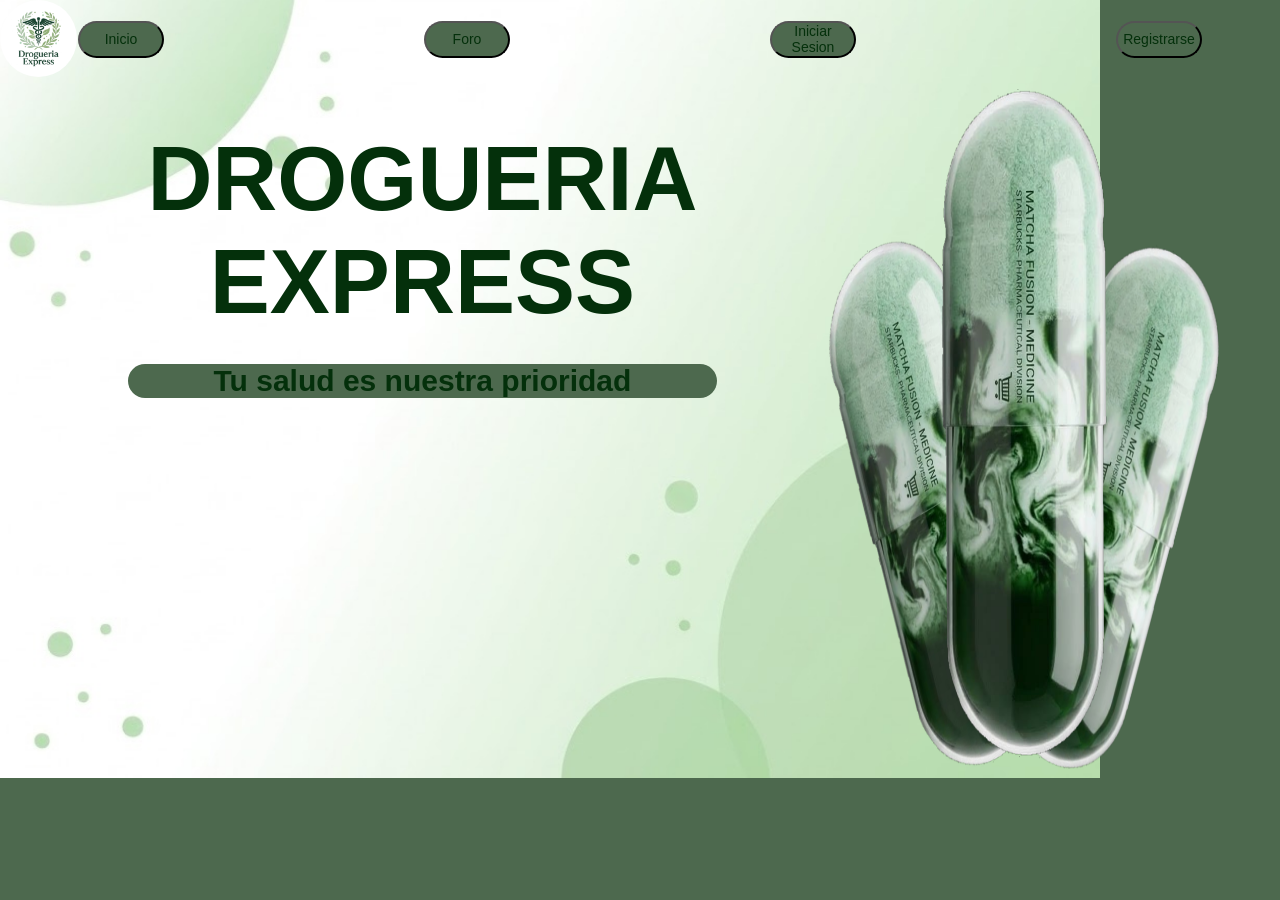
<file: index.html>
<!DOCTYPE html>
<html lang="es">
<head>
    <meta charset="UTF-8">
    <meta name="viewport" content="width=device-width, initial-scale=1.0">
    <title>Drogueria Express</title>
    <link rel="stylesheet" href="index.css">
    <link rel="icon" href="logo.jpeg" type="image/x-icon">
    
</head>
<body>
    <img src="pastilla.png" alt="" class="pastilla">
    <header>
        <img src="logo.jpeg" alt="" class="logo">
        <nav class="navegacion">
        <a href=index.html> <button>Inicio </button></a>
        <a href=foro.html> <button>Foro </button></a>
        <a href="login.html"><button>Iniciar Sesion</button></a>
        <a href="registro.html"><button>Registrarse</button></a>
        </nav>
    </header>

    <main>
        <h1>DROGUERIA <br> EXPRESS</h1>
        <h2>Tu salud es nuestra prioridad</h2>

    </main>

    <footer>
        
    </footer>
</body>
</html>
</file>
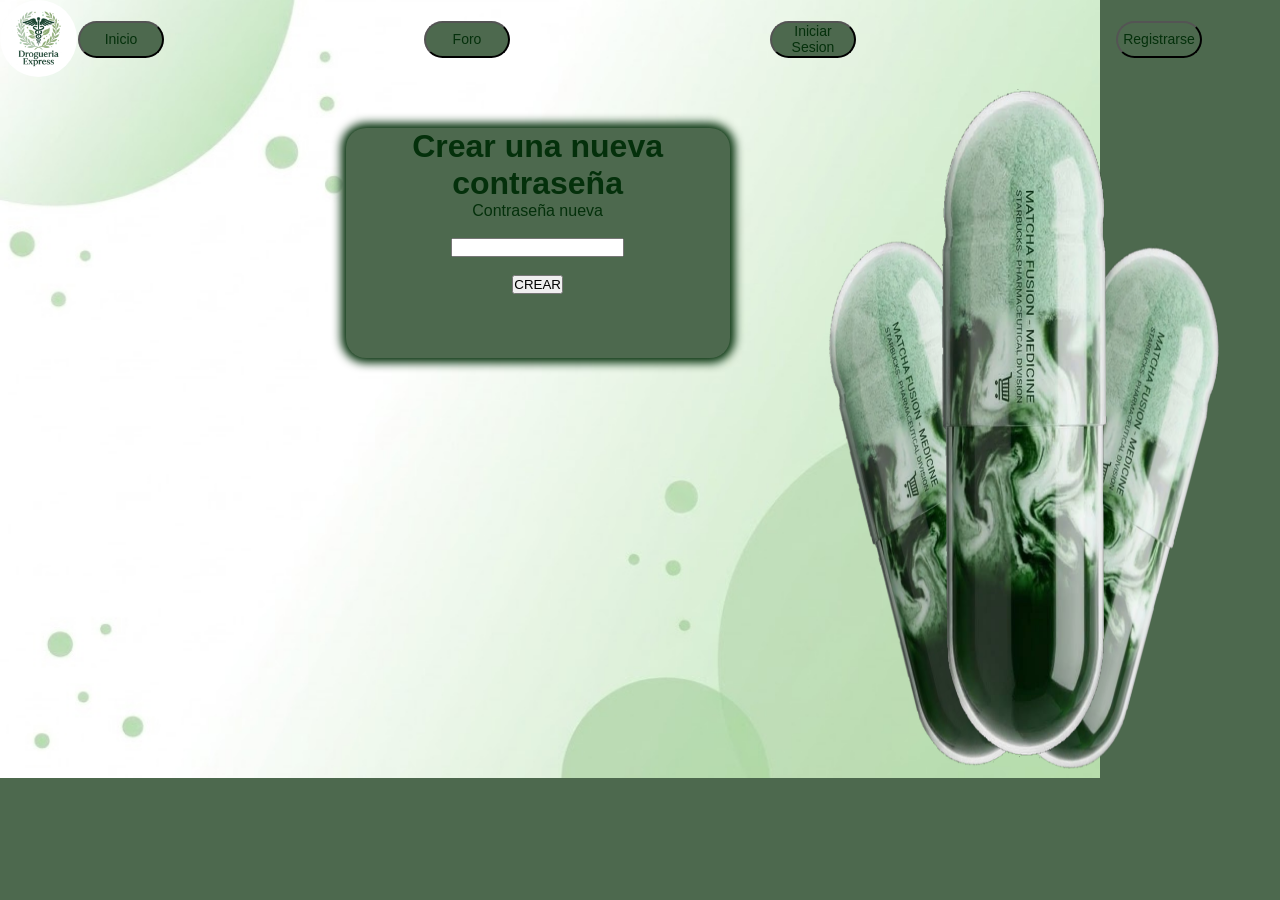
<file: contra.html>
<!DOCTYPE html>
<html lang="es">
<head>
    <meta charset="UTF-8">
    <meta name="viewport" content="width=device-width, initial-scale=1.0">
    <title>madre</title>
    <link rel="stylesheet" href="contra.css">
    <link rel="icon" href="logo.jpeg" type="image/x-icon">
    
</head>

<body>

    <img src="pastilla.png" alt="" class="pastilla">

    <header>

        <img src="logo.jpeg" alt="" class="logo">

        <nav class="navegacion">

        <a href=index.html> <button>Inicio </button></a>
        <a href=foro.html> <button>Foro </button></a>
        <a href="login.html"><button>Iniciar Sesion</button></a>
        <a href="registro.html"><button>Registrarse</button></a>

        </nav>

    </header>

    <main>

        <div class="targeta">
        <H1>Crear una nueva contraseña</H1>
        <lebel>Contraseña nueva</lebel>  
    <br><br>
    <input type="password" name="Password" required>
    <br><br>
    <input type="submit" value="CREAR">
    </div>

    </main>

    <footer>

       
        
    </footer>
</body>
</html>
</file>
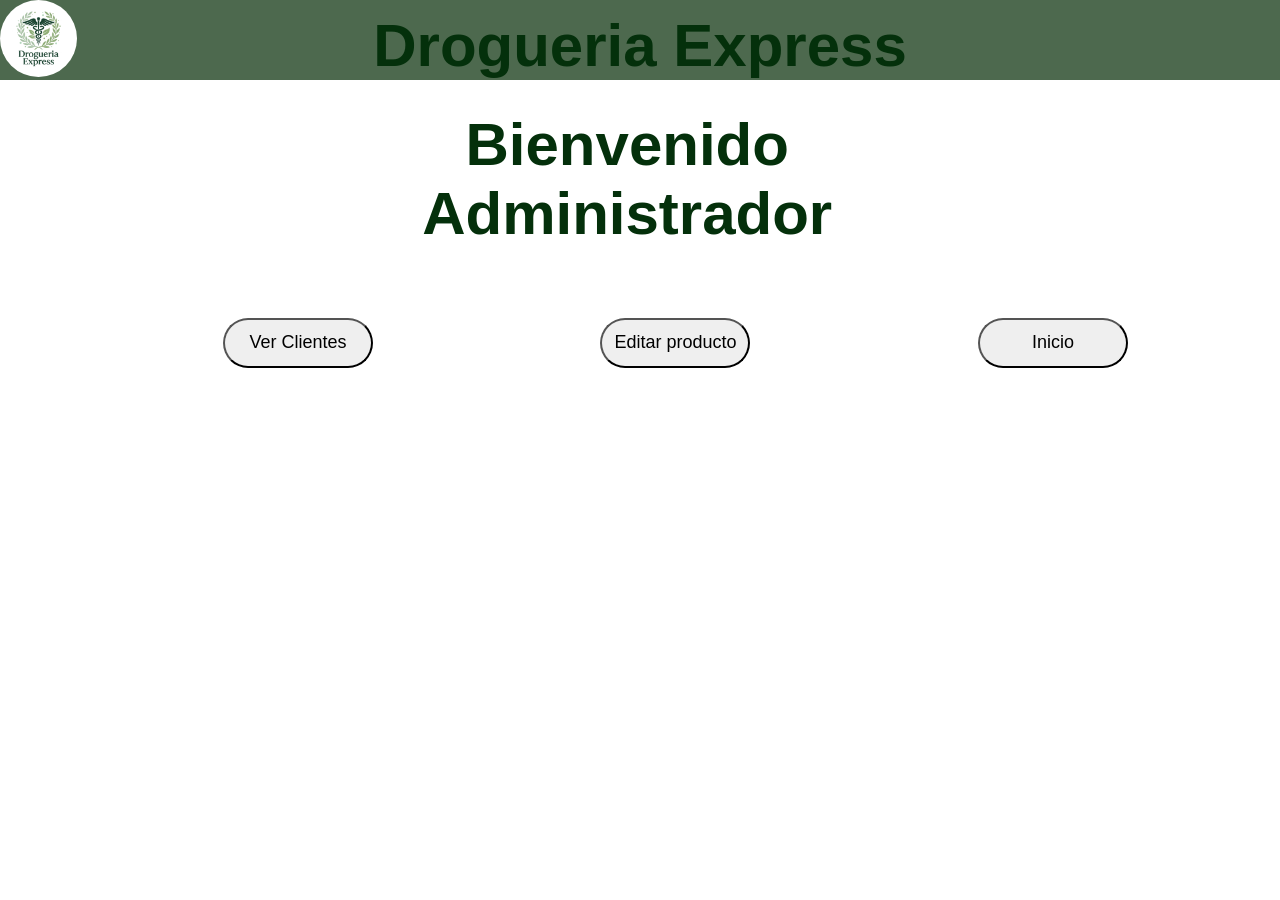
<file: inicioadmin.html>
<!DOCTYPE html>
<html lang="en">
<head>
    <meta charset="UTF-8">
    <meta name="viewport" content="width=device-width, initial-scale=1.0">
    <title>Document</title>
     <link rel="stylesheet" href="inicioadmin.css">
    <link rel="icon" href="logo.jpeg" type="image/x-icon">
</head>
<body>
    <header>
        <img src="logo.jpeg" alt="" class="logo">
        <H3>Drogueria Express</H3>
    </header>
    <main>
        <h1>Bienvenido Administrador</h1>
        <button>Ver Clientes</button>
        <button>Editar producto</button>
        <a href=index.html> <button>Inicio</button> </a>
    </main>
    <footer>

    </footer>
</body>
</html>
</file>
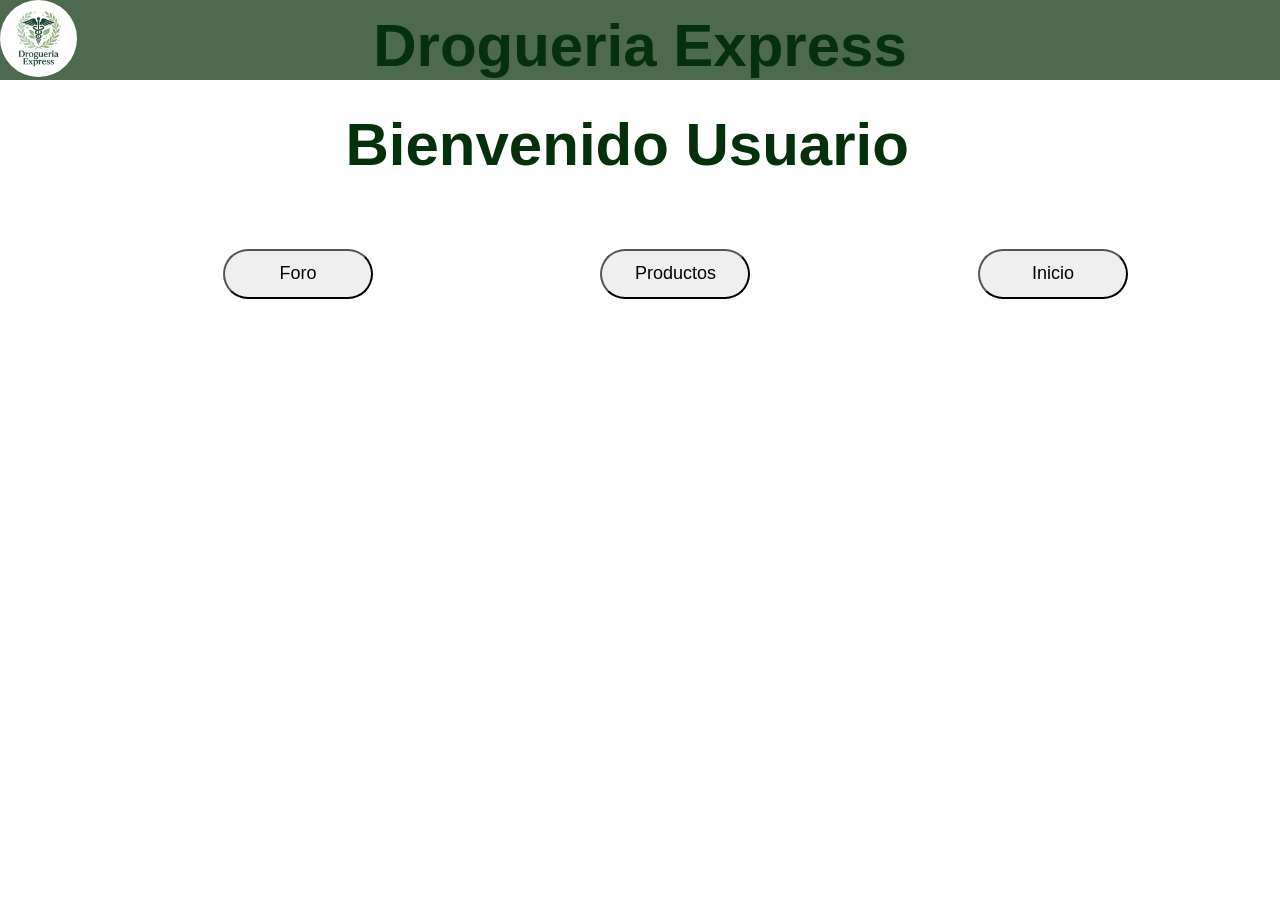
<file: iniciocliente.html>
<!DOCTYPE html>
<html lang="en">
<head>
    <meta charset="UTF-8">
    <meta name="viewport" content="width=device-width, initial-scale=1.0">
    <title>Document</title>
    <link rel="stylesheet" href="iniciocliente.css">
    <link rel="icon" href="logo.jpeg" type="image/x-icon">
</head>
<body>


    <header>
         <img src="logo.jpeg" alt="" class="logo">
         <H3>Drogueria Express</H3>
    </header>

    <main>
        <h1>Bienvenido Usuario</h1>
        <button>Foro</button>
        <button>Productos</button>
        <a href=index.html> <button>Inicio</button> </a>
    </main>

    <footer>

    </footer>
</body>
</html>
</file>
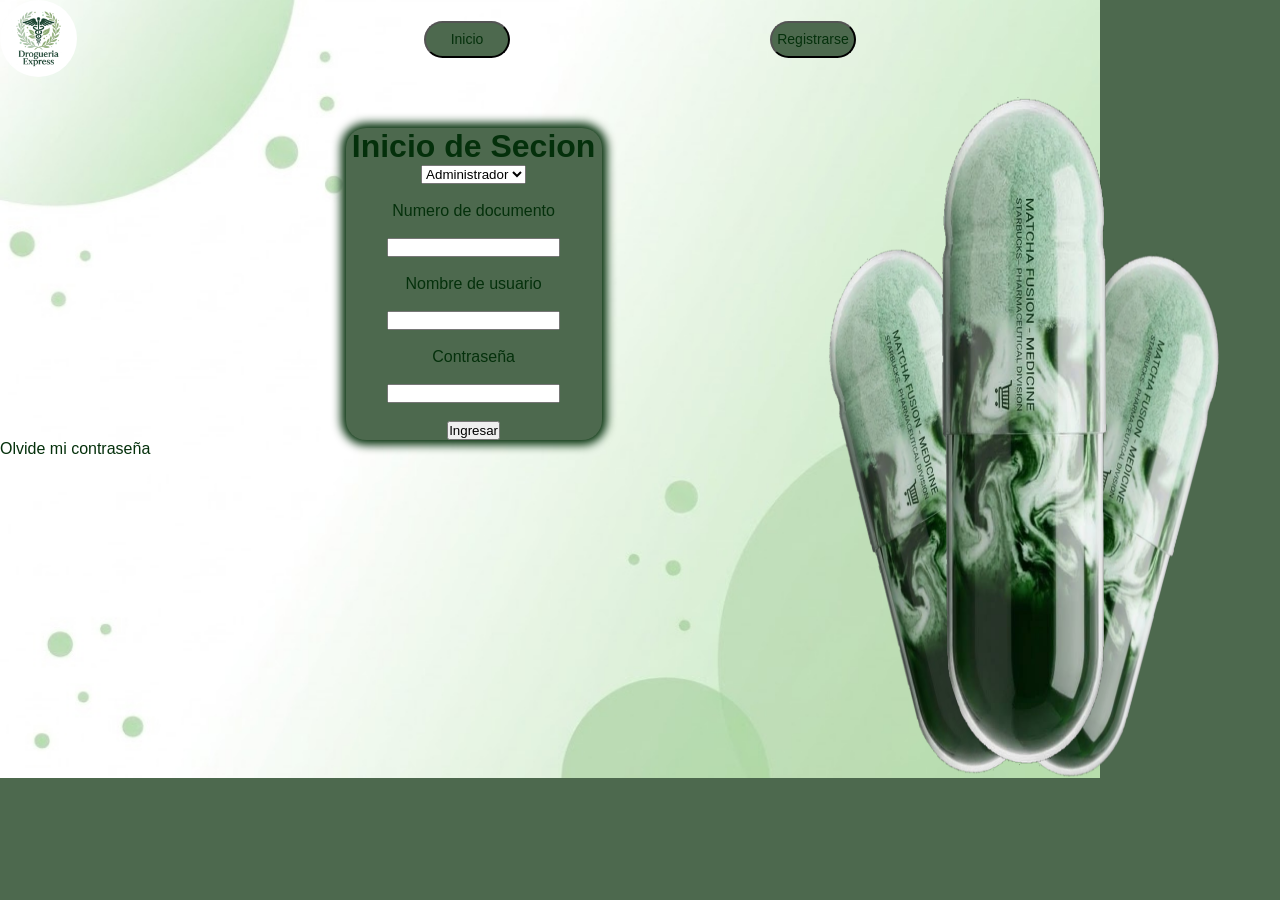
<file: login.html>
<!DOCTYPE html>
<html lang="en">
<head>
    <meta charset="UTF-8">
    <meta name="viewport" content="width=device-width, initial-scale=1.0">
    <title>Document</title>
    <link rel="stylesheet" href="login.css">
</head>
<body>
    
    <header>
       <img src="logo.jpeg" alt="" class="logo">
       <nav class="navegacion">
        <a href=index.html> <button>Inicio</button> </a>
        <a href="registro.html"><button>Registrarse</button></a>
       </nav>

    </header>

    <main>

        <img src="pastilla.png" class="pastilla" >

    <form action="iniciocliente.html">
        
        <div class="targeta" > 

    <h1> Inicio de Secion</h1>

    <select name="login">
        <option value="tipo de usuario">Administrador</option>
        <option value="tipo de usuario">Usuario</option>
    </select>
    <br><br>
    <lebel>Numero de documento</lebel>
    <br><br>
    <input type="text" name="numero de documento" required>
    <br><br>
    <lebel>Nombre de usuario</lebel>
    <br><br>
    <input type="text" name="User name" required>
    <br><br>
    <lebel>Contraseña</lebel>  
    <br><br>
    <input type="password" name="Password" required>
    <br><br>
    <input type="submit" value="Ingresar">

</div>
    </form>

    <a href="contra.html">Olvide mi contraseña</a>

    </main>

    <footer>

    </footer>
    
</body>
</html>
</file>
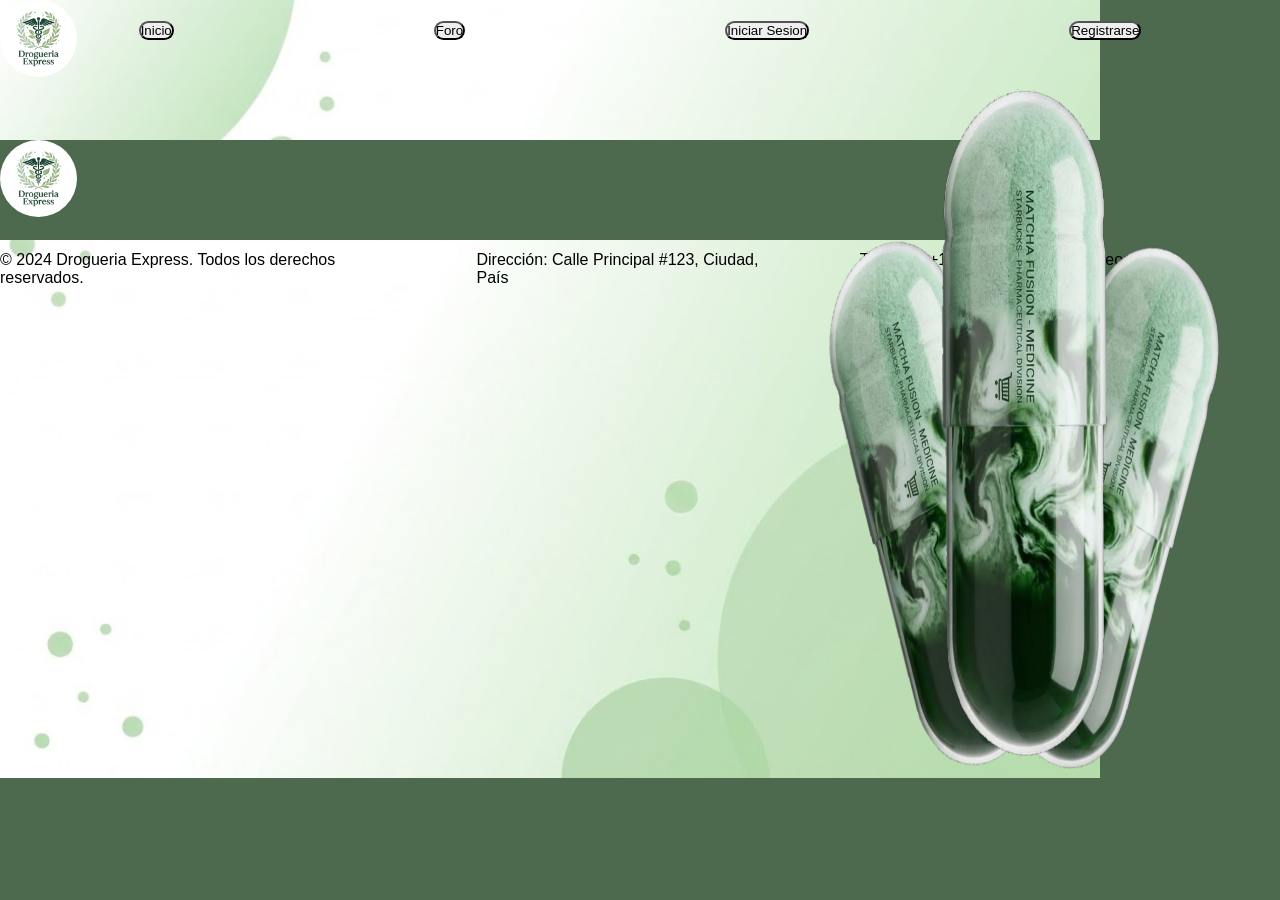
<file: madre.html>
<!DOCTYPE html>
<html lang="es">
<head>
    <meta charset="UTF-8">
    <meta name="viewport" content="width=device-width, initial-scale=1.0">
    <title>madre</title>
    <link rel="stylesheet" href="madre.css">
    <link rel="icon" href="logo.jpeg" type="image/x-icon">
    
</head>

<body>

    <img src="pastilla.png" alt="" class="pastilla">

    <header>

        <img src="logo.jpeg" alt="" class="logo">

        <nav class="navegacion">

        <a href=index.html> <button>Inicio </button></a>
        <a href=foro.html> <button>Foro </button></a>
        <a href="login.html"><button>Iniciar Sesion</button></a>
        <a href="registro.html"><button>Registrarse</button></a>

        </nav>

    </header>

    <main>
        
    </main>

    <footer>

        <img src="logo.jpeg" alt="" class="logofooter">
        <div class="footer1">
            <p>© 2024 Drogueria Express. Todos los derechos reservados.</p>
            <p>Dirección: Calle Principal #123, Ciudad, País</p>
            <p>Teléfono: +1 (555) 123-4567 | Correo: info@drogueriaexpress.com</p>
        </div>
        
    </footer>
</body>
</html>
</file>
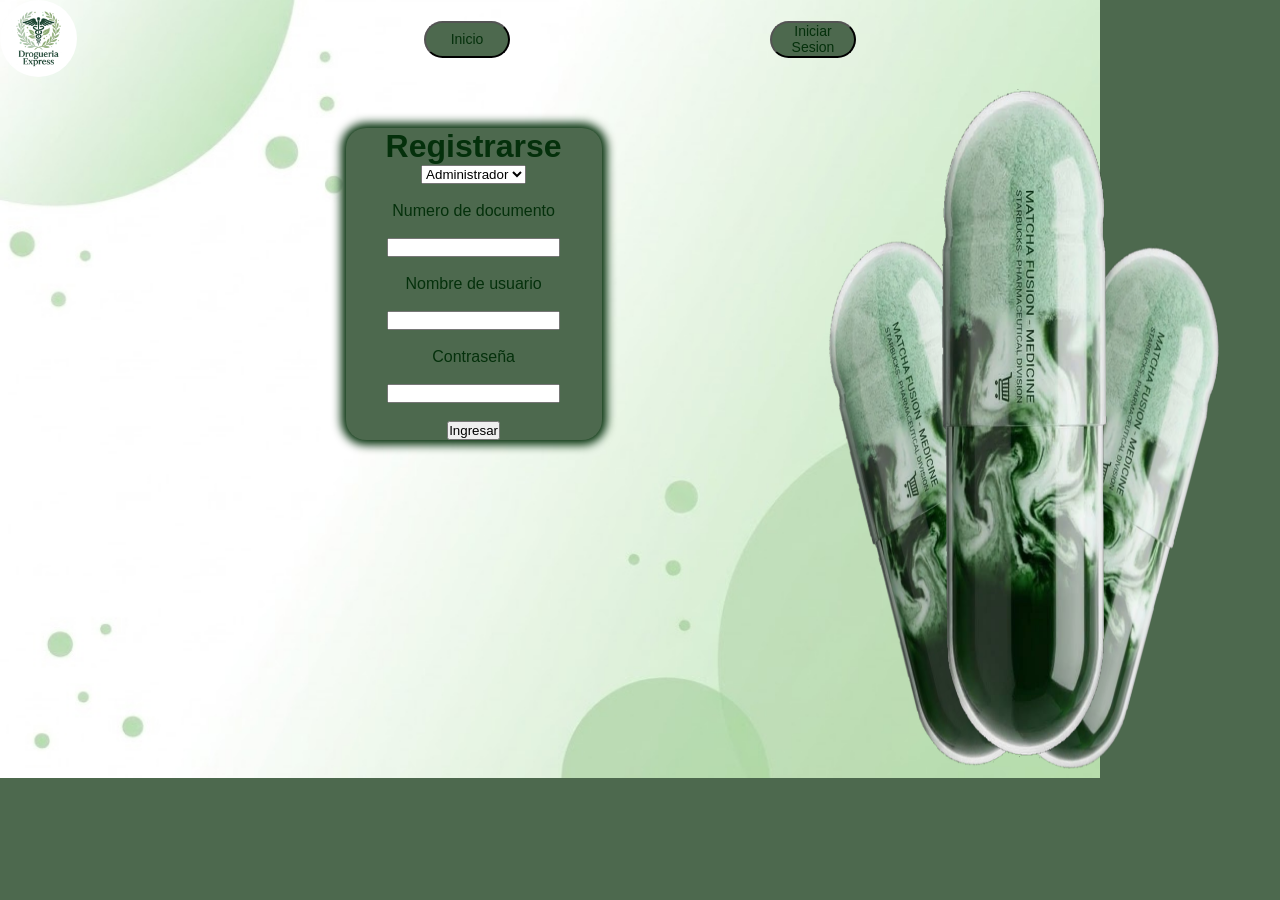
<file: registro.html>
<!DOCTYPE html>
<html lang="en">
<head>
    <meta charset="UTF-8">
    <meta name="viewport" content="width=device-width, initial-scale=1.0">
    <title>Document</title>
    <link rel="icon" href="logo.jpeg" type="image/x-icon">
    <link rel="stylesheet" href="registro.css">
</head>
<body>

    <img src="pastilla.png" alt="" class="pastilla">
    
    <header>

        <img src="logo.jpeg" alt="" class="logo">

        <nav class="navegacion">

        <a href=index.html> <button>Inicio </button></a>
        <a href="login.html"><button>Iniciar Sesion</button></a>

        </nav>

    </header>

    <main>

    <form action="inicioadmin.html">
        
    <div class="targeta" > 

    <h1> Registrarse</h1>

    <select name="login">
        <option value="tipo de usuario">Administrador</option>
        <option value="tipo de usuario">Usuario</option>
    </select>
    <br><br>
    <lebel>Numero de documento</lebel>
    <br><br>
    <input type="text" name="numero de documento" required>
    <br><br>
    <lebel>Nombre de usuario</lebel>
    <br><br>
    <input type="text" name="User name" required>
    <br><br>
    <lebel>Contraseña</lebel>  
    <br><br>
    <input type="password" name="Password" required>
    <br><br>
    <input type="submit" value="Ingresar">

</div>
    </form>

    </main>

    <footer>

    </footer>
    
</body>
</html>
</file>
<file: index.css>
*{
    margin: 0;
    padding: 0;
    box-sizing: border-box;
    font-family: sans-serif;

}


body{
    background-color: #4D694e;
    background-image: url(fondoblanco.jpeg);
    background-size: 1100px;
    background-repeat: no-repeat;
}

h1{
    text-align: center;
    color: #04300b;
    font-size: 90px;
    width: 46%;
    margin-top: 70px;
    margin-left: 10%;
    
}

h2{
    text-align: center;
    color: #04300b;
    font-size: 30px;
    width: 46%;
    margin-top: 30px;
    margin-left: 10%;
    background-color: #4D694e;
    border-radius: 20px;
}

.pastilla{
    width: 46%;
    height: 80%;
    position: absolute;
    margin-left: 57%; 
    margin-top: 60px;
}

.logo{
    width: 6%;
    border-radius: 50%;

}

button{
    border-radius: 20px;
    font-size: 14px;
    width: 86px; 
    height: 37px;
    background-color: #4D694e;
    color: #04300b;
}

.navegacion{
    display: flex;
    justify-content: center;
    margin-top: -60px;
    gap: 260px;
    
    
}

a{
    color: #04300b;
    text-decoration: none;
   
   
}
</file>
<file: contra.css>
*{
    margin: 0;
    padding: 0;
    box-sizing: border-box;
    font-family: sans-serif;

}




body{
    background-color: #4D694e;
    background-image: url(fondoblanco.jpeg);
    background-size: 1100px;
    background-repeat: no-repeat;
}



.pastilla{
    width: 46%;
    height: 80%;
    position: absolute;
    margin-left: 57%; 
    margin-top: 60px;
    
}

.logo{
    width: 6%;
    border-radius: 50%;

}

button{
    border-radius: 20px;
    font-size: 14px;
    width: 86px; 
    height: 37px;
    background-color: #4D694e;
    color: #04300b;
}


.navegacion{
    display: flex;
    justify-content: center;
    margin-top: -60px;
    gap: 260px;
    
    
}

a{
    color: #04300b;
    text-decoration: none;
   
   
}

h1{
    margin-top: 70px;
    text-align: center;

}


.targeta{
    color: #04300b;
    background-color: #4D694e;
    width: 30%;
    height: 230px;
    text-align: center;
    border-radius: 20px;
    box-shadow: 0px 0px 10px 5px #04300b;
    margin-left: 27%;
    margin-top: 70px; 
    
}
</file>
<file: inicioadmin.css>
*{
    margin: 0;
    padding: 0;
    box-sizing: border-box;
    font-family: sans-serif;

}

.logo{
    width: 6%;
    border-radius: 50%;

}

h1{
    text-align: center;
    color: #04300b;
    font-size: 60px;
    width: 46%;
    margin-top: 30px;
    margin-left: 26%;
    
}

h3{
    text-align: center;
    color: #04300b;
    font-size: 60px;
     margin-top: -70px;
}

header{
    background-color: #4D694e;
}

button{
    
    border-radius: 50px;
    font-size: 18px;
    width: 150px; 
    height: 50px;
    margin-left: 223px;
    margin-top: 70px;
    
}
</file>
<file: iniciocliente.css>
*{
    margin: 0;
    padding: 0;
    box-sizing: border-box;
    font-family: sans-serif;

}

.logo{
    width: 6%;
    border-radius: 50%;

}

h1{
    text-align: center;
    color: #04300b;
    font-size: 60px;
    width: 46%;
    margin-top: 30px;
    margin-left: 26%;
    
}

h3{
    text-align: center;
    color: #04300b;
    font-size: 60px;
     margin-top: -70px;
}

header{
    background-color: #4D694e;
}

button{
    
    border-radius: 50px;
    font-size: 18px;
    width: 150px; 
    height: 50px;
    margin-left: 223px;
    margin-top: 70px;
    
}
</file>
<file: login.css>
*{
    margin: 0;
    padding: 0;
    box-sizing: border-box;
    font-family: sans-serif;

}



.targeta{
    color: #04300b;
    background-color: #4D694e;
    width: 20%;
    text-align: center;
    border-radius: 20px;
    box-shadow: 0px 0px 10px 5px #04300b;
    margin-left: 27%;
    margin-top: 70px; 
    
}

body{
    background-color: #4D694e;
    background-image: url(fondoblanco.jpeg);
    background-size: 1100px;
    background-repeat: no-repeat;
}



.pastilla{
    width: 46%;
    height: 80%;
    position: absolute;
    margin-left: 57%; 
    margin-top: -60px;
}

.logo{
    width: 6%;
    border-radius: 50%;

}

button{
    border-radius: 20px;
    font-size: 14px;
    width: 86px; 
    height: 37px;
    background-color: #4D694e;
    color: #04300b;
}

.navegacion{
    display: flex;
    justify-content: center;
    margin-top: -60px;
    gap: 260px;
    
    
}

a{
    color: #04300b;
    text-decoration: none;
   
   
}
</file>
<file: madre.css>
*{
    margin: 0;
    padding: 0;
    box-sizing: border-box;
    font-family: sans-serif;

}




body{
    background-color: #4D694e;
    background-image: url(fondoblanco.jpeg);
    background-size: 1100px;
    background-repeat: no-repeat;
}



.pastilla{
    width: 46%;
    height: 80%;
    position: absolute;
    margin-left: 57%; 
    margin-top: 60px;
}

.logo{
    width: 6%;
    border-radius: 50%;

}

button{
    border-radius: 50px;
}

.navegacion{
    display: flex;
    justify-content: center;
    margin-top: -60px;
    gap: 260px;
    
    
}

a{
    color: #04300b;
    text-decoration: none;
   
   
}


footer{
    background-color: #4D694e;
    height: 100px;
    margin-top: 100px;
}

.footer1{
    display: flex;
    justify-content: center;
    gap: 100px;
    margin-top: 30px;
}

.logofooter{
    width: 6%;
    border-radius: 50%;
}
</file>
<file: registro.css>
*{
    margin: 0;
    padding: 0;
    box-sizing: border-box;
    font-family: sans-serif;

}




body{
    background-color: #4D694e;
    background-image: url(fondoblanco.jpeg);
    background-size: 1100px;
    background-repeat: no-repeat;
}



.pastilla{
    width: 46%;
    height: 80%;
    position: absolute;
    margin-left: 57%; 
    margin-top: 60px;
}

.logo{
    width: 6%;
    border-radius: 50%;

}

button{
    border-radius: 20px;
    font-size: 14px;
    width: 86px; 
    height: 37px;
    background-color: #4D694e;
    color: #04300b;
}

.navegacion{
    display: flex;
    justify-content: center;
    margin-top: -60px;
    gap: 260px;
    
    
}

a{
    color: #04300b;
    text-decoration: none;
   
   
}

.targeta{
    color: #04300b;
    background-color: #4D694e;
    width: 20%;
    text-align: center;
    border-radius: 20px;
    box-shadow: 0px 0px 10px 5px #04300b;
    margin-left: 27%;
    margin-top: 70px; 
    
}
</file>
